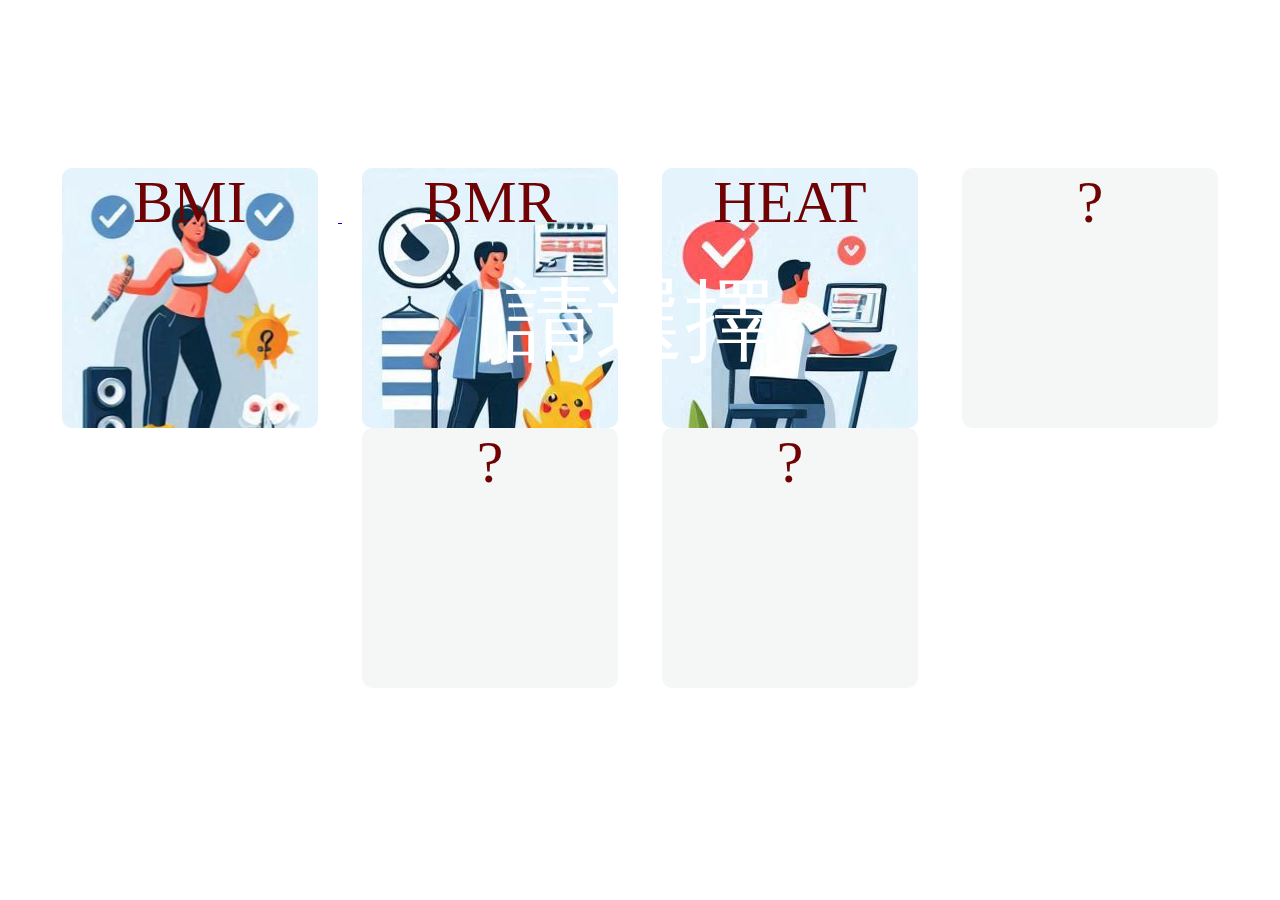
<file: indexMain.html>
<!DOCTYPE html>
<html lang="en">
<head>
    <meta charset="UTF-8">
    <meta name="viewport" content="width=device-width, initial-scale=1.0">
    <title>健康計算器</title>
    <link rel="stylesheet" href="main.css">
</head>
<body>
    <header>
        <div id="Top_Main_title">
            <h1>健康計算器</h1>
        </div>
    </header>
    <div id="Mid_Content">
        <div id="Mid_Content2">
            <a href="./index.html">
                <div  id="Mid_Content_BMI" class="Mid_Content_block" data-name="BMI" data-word ="是一種用來衡量一個人身體脂肪含量的指標，它透過身高和體重的比例來評估是否處於健康範圍。">
                    <div>BMI</div>
                </div>
            </a>
            
            <div id="Mid_Content_BMR" class="Mid_Content_block" data-name="BMR" data-word="是指人體在完全靜止的狀態下，維持生命所需的最低能量消耗。換句話說，它代表你即使整天躺著不動，身體仍需要的卡路里來維持心跳、呼吸、體溫調節等基本生理功能。">
                <div>BMR</div>
            </div>
            <div id="Mid_Content_HEAT" class="Mid_Content_block" data-name="heat" data-word="攝取熱量指的是你每天透過食物和飲料所獲得的能量。這些熱量（通常以 卡路里 計算）提供身體運作所需的能量，包括心跳、呼吸、運動和日常活動。">
                <div>HEAT</div>
            </div>
            <div id="Mid_Content_1" class="Mid_Content_block" data-name="??" data-word="開發中">
                <div>?</div>
            </div>
            <div id="Mid_Content_2" class="Mid_Content_block" data-name="??" data-word="開發中">
                <div>?</div>
            </div>
            <div id="Mid_Content_3" class="Mid_Content_block" data-name="??" data-word="開發中">
                <div>?</div>
            </div>
            </div>
        </div>
        <div id="Mid_introduce">
            <div id="Mid_introduce_text">
                <div id="Mid_introduce_text_Name"><label>請選擇</label></div>
                <div id="Mid_introduce_text_word"><label></label></div>
            </div>
        </div>
    </div>
    <div id="Under_SocialMedia"></div>
    <footer>
        <div id="Footer_last">
            <div>頁尾</div>
        </div>
    </footer>
    <script src="main.js"></script>
</body>
</html>
</file>
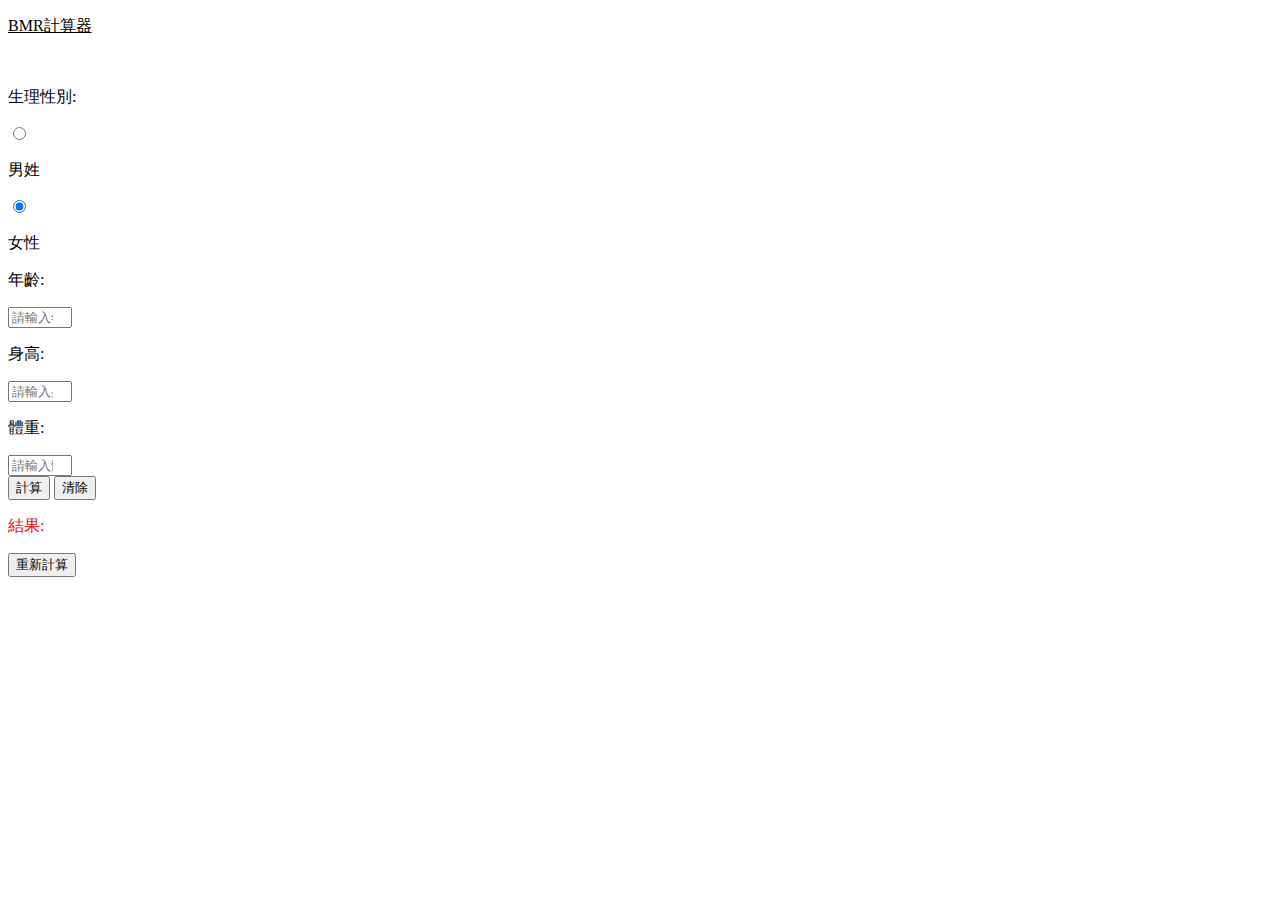
<file: newheat.html>
<!DOCTYPE html>
<html lang="en">
<head>
    <meta charset="UTF-8">
    <meta name="viewport" content="width=device-width, initial-scale=1.0">
    <title>Document</title>
</head>
<body>
    <div id="background_body"></div>
    <div></div>
    <!-- 主要計算顯示區塊 -->
    <div Id="Two_block_calculate_result">
      <!-- 左邊背景 -->
      <div id="bmrCalculate_div"></div>
      <!-- 左邊內容區塊 -->
      <div>
        <div id="bmr_calculate_block">
          <div id="bmr_calculate_title">
            <ins><p>BMR計算器</p></ins><br>
          </div>
          <div class="bmr_calculate_alltitle" id="bmr_calculate_genter">
            <p>生理性別:</p>
            <input type="radio" name="bmr_gender" id="bmrGender_male" value="male"><p id="man">男姓</p>
            <input type="radio" name="bmr_gender" id="bmrGender_female" value="female" checked><p>女性</p>
          </div>
          <div class="bmr_calculate_alltitle">
              <p>年齡:</p>
              <input type="number" placeholder="請輸入年齡" id="bmr_age" class="bmr_input" min="1" max="120" >
          </div>
          <div class="bmr_calculate_alltitle">
              <p>身高:</p>
              <input type="number" placeholder="請輸入身高" id="bmr_height" class="bmr_input" min="100" max="272">
          </div>
          <div class="bmr_calculate_alltitle">
              <p>體重:</p>
              <input type="number" placeholder="請輸入體重" id="bmr_weight" class="bmr_input" min="20" max="635">
          </div>
          <div class="bmr_calculate_alltitle">
            <button type="button" id="bmr_calculate" >計算</button>
            <button type="button" id="bmr_clean">清除</button>
          </div>
          <div class="" id="bmr_calculate_resultBlock">
            <p id="bmr_result" style="color:red">結果:   </p>
            <button type="button" id="bmr_reset">重新計算</button>
          </div>
        </div>
      </div>
    </div>
</body>
</html>
</file>
<file: main.css>
* {
    margin: 0px;
}
#background_body {
    position:absolute;
    top:0;
    left:0;
    background-image: url("/XT5X1474.JPG");
    background-size: 100vw 100vh;
    object-fit: none;
    opacity: 0.9;
    margin:0;
    width: 100vw;
    height: 100%;
}
/* 標題區塊 */
#Top_Main_title {
    /* background-color: aquamarine; */
    margin: 15px auto;
    position: relative;
    text-align: center;
    width: 100%;
    font-size: 50px;
    color: white;
}
#Top_Main_title_block {
    background-color: #162439;
    position: absolute;
    width: 100%;
    top:0px;
    height: 100px;
    opacity: 0.4;
}
/* 內容區塊 */
#Mid_Content {
    top:3px;
    width: 100%;
    position: relative;
}
#Mid_Content_block {
    /* display: none; */
    background-color: #10172b;
    opacity: 0.5;
    width:100%;
    margin :auto;
    height: 577px;
    font-size: 20px;
}

/* 內容區塊2 */
#Mid_Content2 {
    width:100%;
    height: 260px;
    position:absolute;
    text-align: center;
    top:0px;
}

/* 健康計算機選項_BMI BMR Heat */
.Mid_Content_block {
    display:inline-block;
    justify-items: center;
    align-items: center;
    background-color: rgb(245, 247, 247);
    cursor: pointer;
    color: rgb(111, 3, 3);
    width:20%;
    height: 100%;
    margin: auto 20px;
    border-radius: 10px;
    font-size: 60px;
}
/* 中間文字介紹區塊 */
#Mid_introduce {
    position:absolute ;
    width: 100%;
    height: 320px;
    top: 260px;
    display: flex;
    flex-direction: column;
}
#Mid_introduce_block {
    left:10%;
    position:absolute ;
    background-color: #10172b;
    opacity: 0.6;
    width: 80%;
    height: 320px;
    top: 260px;   
}

/* 文字介紹區塊主要內容 */
#Mid_introduce_text_Name {
    font-size: 90px;
    margin: auto 20%;
    text-align: center;
    color: white;
}
#Mid_introduce_text_word {
    color: white;
    text-align: center;
    margin: auto 20%;
    height: 41.9%;
    font-size: 25px;
    padding: 3px 60px;
}

/* 選項圖片 */
#Mid_Content_BMI{
    background-image: url(./image/1.png);
}
#Mid_Content_BMR{
    background-image: url(./image/2.png);
}
#Mid_Content_HEAT{
    background-image: url(./image/3.png);
}

/* 社交媒體Icon */
#Under_SocialMedia_blocl {
    position:absolute;
    left:10%;
    width: 80%;
    height: 45px;
    background-color: rgb(15, 18, 20);
    opacity: 0.4;
    bottom: 21.6px;
}
#Under_SocialMedia {
    position:absolute;
    width: 100%;
    height: 45px;
    /* background-color: rgb(253, 220, 136); */
    bottom: 21.6px;
    display:flex;
    justify-content: center;
    align-items: center;
}
.Under_SocialMedia_ALL {
    width: 20px;
    height: 20px;
    margin: auto 20px;
}

/* 頁尾 */
#Footer_last_block {
    position:absolute;
    height: 21.6px;
    opacity: 0.8;
    bottom: 0;
    width: 100%;
    background-color: rgb(0, 0, 0);
}
#Footer_last {
    color: white;
    position:absolute;
    bottom: 0;
    width: 100%;
    /* background-color: rgb(235, 175, 96); */
    text-align: center;
}
/* ------------------------------------- */
/* ------------------------------------- */
/* ------------------------------------- */
/* RWD響應式設計 */

@media screen and (max-width: 769px) {
    #Mid_Content2 {
        font-size:10px;
        height: 200px;
    }
    .Mid_Content_block {
        margin:auto 10px;
        font-size:20px;
        height: 100%;
        width: 23%;
        background-repeat: no-repeat;
    }
    #Mid_Content_block {
        height: 200px;
    }
    #Mid_introduce{
        top:200px;
        height: 377px ;
    }
    #Mid_introduce_block {
        top:200px;
        height: 377px ;
    }
    #Mid_introduce_text_Name {
        font-size: 40px;
    }
    #Mid_introduce_text_word {
        font-size: 20px;
    }
   
};
/* @media(max-width: 431px) {
    .Mid_Content_block {
        color: white;
    }
   #background_body {
       background-image: none;
   }
}; */
</file>
